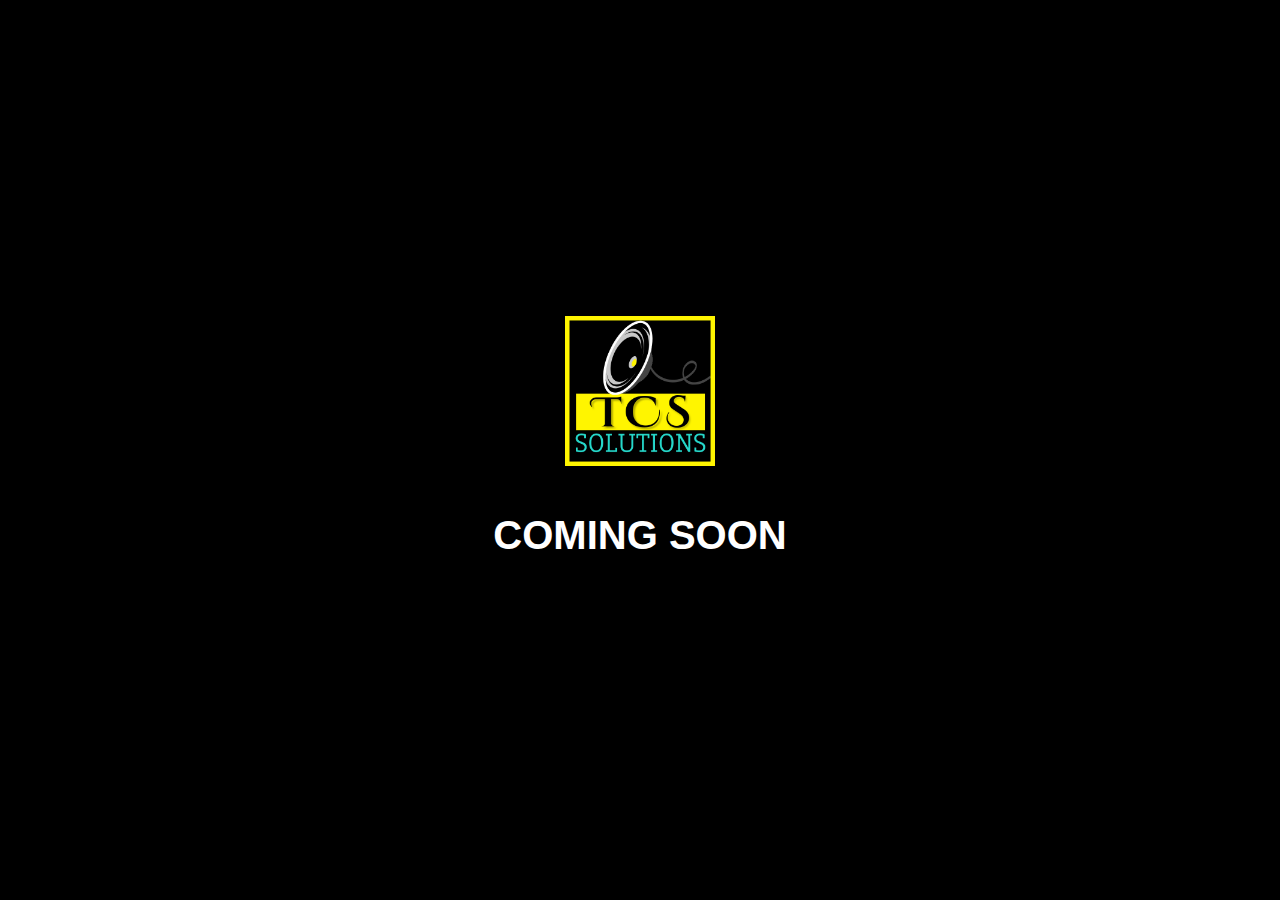
<file: index.html>
<!DOCTYPE html>
<html lang="en">
  <head>
    <meta charset="UTF-8" />
    <meta name="viewport" content="width=device-width, initial-scale=1.0" />
    <title>The California Sound Solutions</title>
    <meta
      name="description"
      content="The California Sound Solutions. Coming soon!"
    />
    <meta name="robots" content="index, follow" />
    <link rel="icon" href="images/favicon.ico" type="image/x-icon" />
    <link rel="shortcut icon" href="images/favicon.ico" type="image/x-icon" />
    <style>
      html,
      body {
        height: 100%;
        background-color: black;
        color: white;
        display: flex;
        justify-content: center;
        align-items: center;
        flex-direction: column;
        font-family: Arial, sans-serif;
      }

      h1 {
        text-align: center;
        font-size: 2.5em;
      }

      img {
        height: 150px;
        width: 150px;
        margin-bottom: 20px;
      }
    </style>
  </head>
  <body>
    <img src="images/logo.png" alt="The California Sound Solutions" />
    <h1>COMING SOON</h1>
  </body>
</html>
</file>
